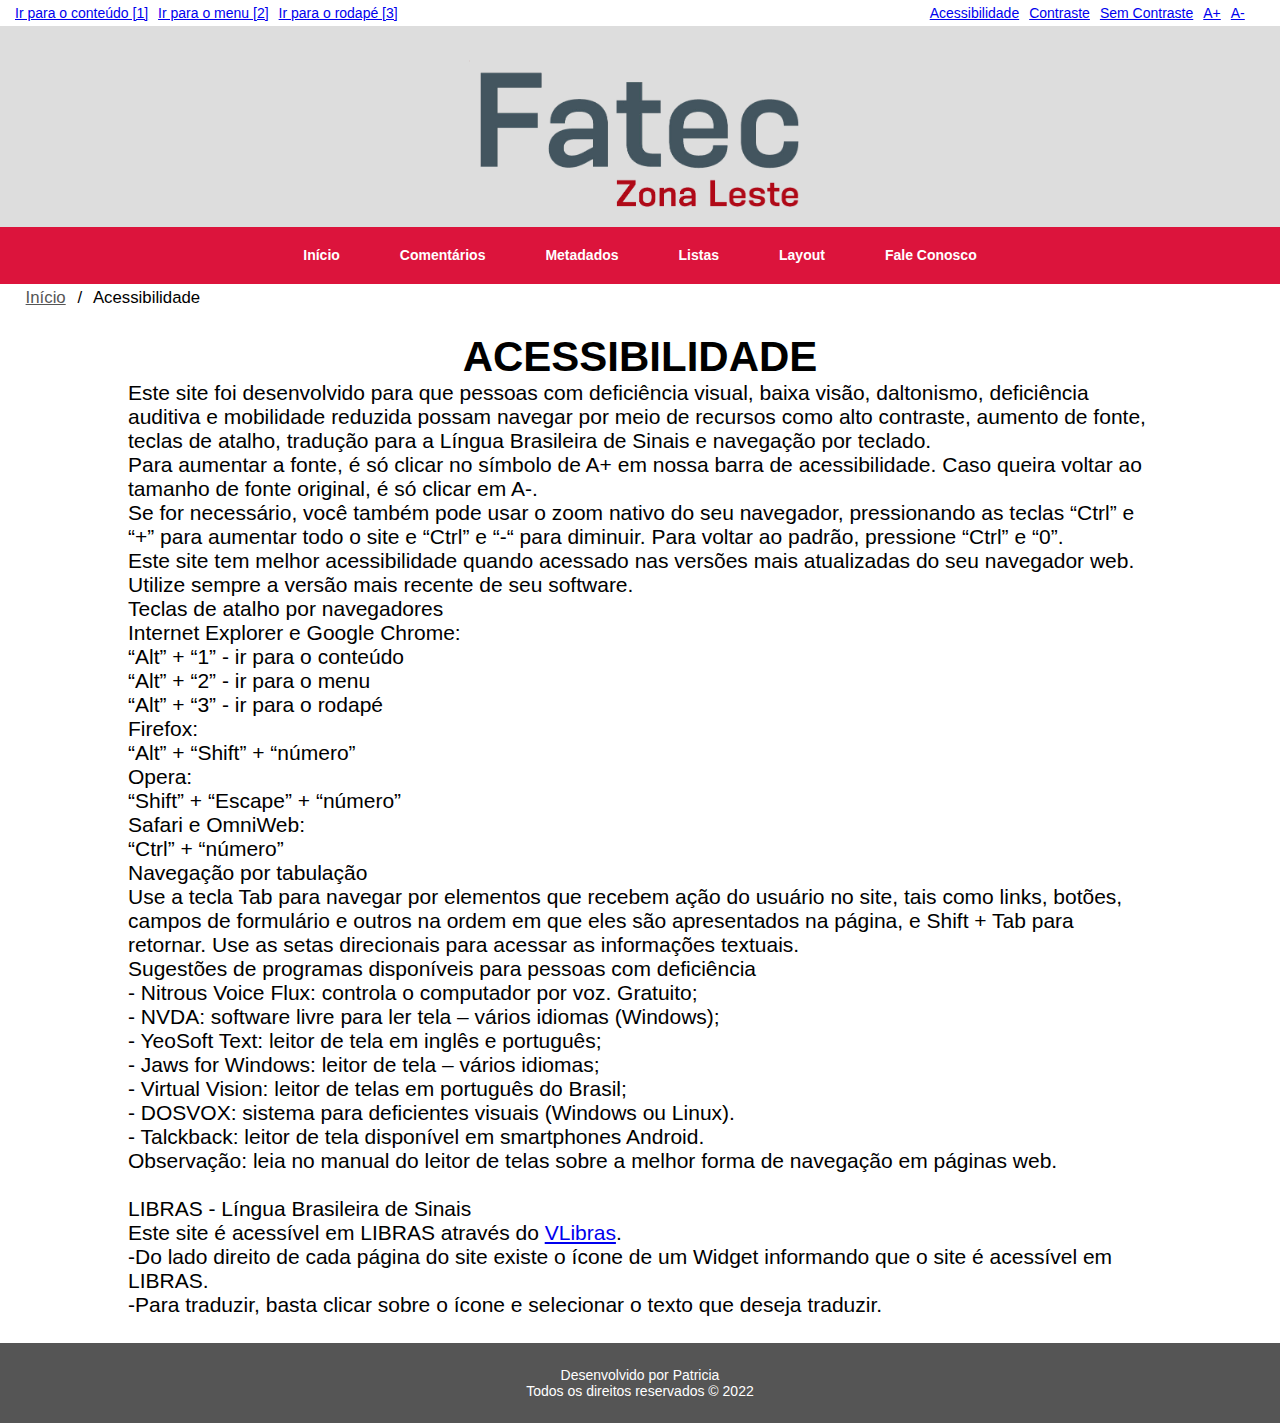
<file: acessibilidade.html>
<!DOCTYPE html>
<html lang="pt-br">
<head>
    <!--METADADOS-->
    <meta charset="UTF-8">
    <meta http-equiv="X-UA-Compatible" content="IE=edge">
    <meta name="viewport" content="width=device-width, initial-scale=1.0">
    <meta name="keywords" content="html, metadados, comentários, layout, listas">
    <!--FIM METADADOS-->
    <title>Aulas Desenvolvimento Web 1</title>
    <link rel="stylesheet" href="css/estilo.css">
    <link rel="shortcut icon" href="imagem/favicon.png" type="image/x-icon">
        
</head>
<body>
    <div class="acessibilidade flex-container">
        <ul class="atalhos">
            <li><a href="#conteudo" accesskey="1" title="Ir para a área de conteúdo">Ir para o conteúdo [1]</a></li>
            <li><a href="#menu" accesskey="2" title="Ir para o menu de navegação">Ir para o menu [2]</a></li>
            <li><a href="#rodape" accesskey="3" title="Ir para o rodapé">Ir para o rodapé [3]</a></li>
        </ul>
        <ul class="links_access">
            <li><a href="acessibilidade.html">Acessibilidade</a></li>
            <li><a href="javascript:void(0);" id="contraste">Contraste</a></li>
            <li><a href="javascript:void(0);" id="semcontraste">Sem Contraste</a></li>
            <li><a href="javascript:void(0);" id="aumenta">A+</a></li>
            <li><a href="javascript:void(0);" id="diminui">A-</a></li>
        </ul>
    </div>
    <header class="flex-container" id="topo"><!--Topo-->
        <a href="index.html" title="Voltar para o início"><img class="imagem" src="imagem/FATEC_ZONA_LESTE.png" alt="logo Fatec Zona Leste nas cores cinza e vermelho"></a>
    </header>
    <nav class="flex-container"><!--Navegação-->
        <label for="bt_menu"><img src="imagem/menu.png" alt="menu"></label>
        <input type="checkbox" name="bt_menu" id="bt_menu">
        <ul class="menu" id="menu">
            <li><a href="index.html">Início</a></li>
            <li><a href="comentarios.html">Comentários</a></li>
            <li><a href="metadados.html">Metadados</a></li>
            <li><a href="javascript:void(0);">Listas</a>
                <ul>
                    <li><a href="ol.html">Lista Ordenada</a></li>
                    <li><a href="ul.html">Lista Não Ordenada</a></li>
                </ul>
            
            </li>
            <li><a href="layout.html">Layout</a></li>
            <li><a href="contato.html">Fale Conosco</a></li>
            
            
        </ul>
    </nav>
    <main class="flex-container" id="conteudo"><!--Conteúdo-->
        <ul class="breadcrumb">
            <li><a href="index.html">Início</a></li>
            <li>Acessibilidade</li>
        </ul>
    <section>
        <h1>ACESSIBILIDADE</h1>
		
		<p>Este site foi desenvolvido para que pessoas com deficiência visual, baixa visão, daltonismo, deficiência auditiva e mobilidade reduzida possam navegar por meio de recursos como alto contraste, aumento de fonte, teclas de atalho, tradução para a Língua Brasileira de Sinais e navegação por teclado.</p>

		<p>Para aumentar a fonte, é só clicar no símbolo de A+ em nossa barra de acessibilidade. Caso queira voltar ao tamanho de fonte original, é só clicar em A-.</p>

		<p>Se for necessário, você também pode usar o zoom nativo do seu navegador, pressionando as teclas “Ctrl” e “+” para aumentar todo o site e “Ctrl” e “-“ para diminuir. Para voltar ao padrão, pressione “Ctrl” e “0”.</p>

		<p>Este site tem melhor acessibilidade quando acessado nas versões mais atualizadas do seu navegador web. Utilize sempre a versão mais recente de seu software.</p>

		<p>Teclas de atalho por navegadores</p>
		<p>Internet Explorer e Google Chrome:</p>

		<p>“Alt” + “1” - ir para o conteúdo</p>
		<p>“Alt” + “2” - ir para o menu</p>
		<p>“Alt” + “3” - ir para o rodapé</p>
		<p>Firefox:</p>

		<p>“Alt” + “Shift” + “número”</p>
		<p>Opera:</p>

		<p>“Shift” + “Escape” + “número”</p>
		<p>Safari e OmniWeb:</p>

		<p>“Ctrl” + “número”</p>
		<p>Navegação por tabulação</p>
		<p>Use a tecla Tab para navegar por elementos que recebem ação do usuário no site, tais como links, botões, campos de formulário e outros na ordem em que eles são apresentados na página, e Shift + Tab para retornar. Use as setas direcionais para acessar as informações textuais.</p>

		<p>Sugestões de programas disponíveis para pessoas com deficiência</p>
		<p>- Nitrous Voice Flux: controla o computador por voz. Gratuito;</p>
		<p>- NVDA: software livre para ler tela – vários idiomas (Windows);</p>
		<p>- YeoSoft Text: leitor de tela em inglês e português;</p>
		<p>- Jaws for Windows: leitor de tela – vários idiomas;</p>
		<p>- Virtual Vision: leitor de telas em português do Brasil;</p>
		<p>- DOSVOX: sistema para deficientes visuais (Windows ou Linux).</p>
		<p>- Talckback: leitor de tela disponível em smartphones Android.</p>
	<p>Observação: leia no manual do leitor de telas sobre a melhor forma de navegação em páginas web.</p><br>
		
		<p>LIBRAS - Língua Brasileira de Sinais</p>
		<p>Este site é acessível em LIBRAS através do <a href="http://www.vlibras.gov.br/" target="_blank">VLibras</a>.</p>
		<p>-Do lado direito de cada página do site existe o ícone de um Widget informando que o site é acessível em LIBRAS.</p>
		<p>-Para traduzir, basta clicar sobre o ícone e selecionar o texto que deseja traduzir.</p>
    </section>
    </main>
    <footer class="flex-container" id="rodape"><!--rodapé-->
        <p>Desenvolvido por Patricia<br>
            Todos os direitos reservados &copy; 2022
        </p>
    </footer>
</body>
<script src = "js/contraste.js"></script>
<script src = "js/fonte.js"></script>
</html>
</file>
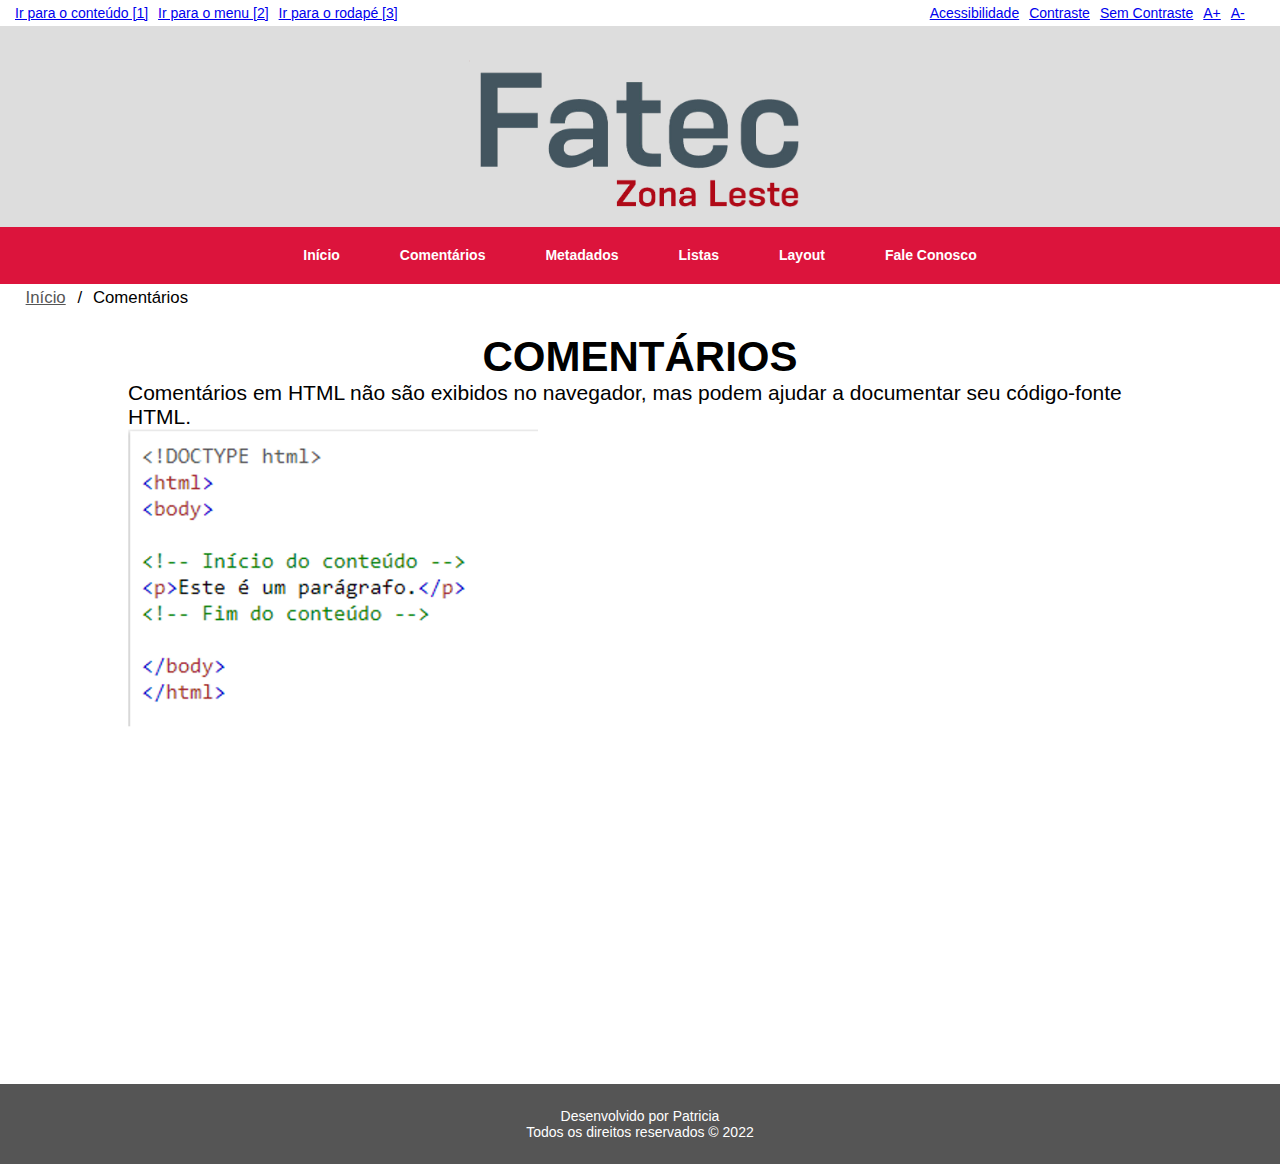
<file: comentarios.html>
<!DOCTYPE html>
<html lang="pt-br">
<head>
    <!--METADADOS-->
    <meta charset="UTF-8">
    <meta http-equiv="X-UA-Compatible" content="IE=edge">
    <meta name="viewport" content="width=device-width, initial-scale=1.0">
    <meta name="keywords" content="html, metadados, comentários, layout, listas">
    <!--FIM METADADOS-->
    <title>Aulas Desenvolvimento Web 1</title>
    <link rel="stylesheet" href="css/estilo.css">
    <link rel="shortcut icon" href="imagem/favicon.png" type="image/x-icon">
</head>
<body>
    <div class="acessibilidade flex-container">
        <ul class="atalhos">
            <li><a href="#conteudo" accesskey="1" title="Ir para a área de conteúdo">Ir para o conteúdo [1]</a></li>
            <li><a href="#menu" accesskey="2" title="Ir para o menu de navegação">Ir para o menu [2]</a></li>
            <li><a href="#rodape" accesskey="3" title="Ir para o rodapé">Ir para o rodapé [3]</a></li>
        </ul>
        <ul class="links_access">
            <li><a href="acessibilidade.html">Acessibilidade</a></li>
            <li><a href="javascript:void(0);" id="contraste">Contraste</a></li>
            <li><a href="javascript:void(0);" id="semcontraste">Sem Contraste</a></li>
            <li><a href="javascript:void(0);" id="aumenta">A+</a></li>
            <li><a href="javascript:void(0);" id="diminui">A-</a></li>
        </ul>
    </div>
    <header class="flex-container" id="topo"><!--Topo-->
        <a href="index.html" title="Voltar para o início"><img class="imagem" src="imagem/FATEC_ZONA_LESTE.png" alt="logo Fatec Zona Leste nas cores cinza e vermelho"></a>
        <div vw class="enabled">
            <div vw-access-button class="active"></div>
            <div vw-plugin-wrapper>
              <div class="vw-plugin-top-wrapper"></div>
            </div>
          </div>
          <script src="https://vlibras.gov.br/app/vlibras-plugin.js"></script>
          <script>
            new window.VLibras.Widget('https://vlibras.gov.br/app');
          </script>
    </header>
    <nav class="flex-container"><!--Navegação-->
        <label for="bt_menu"><img src="imagem/menu.png" alt="menu"></label>
        <input type="checkbox" name="bt_menu" id="bt_menu">
        <ul class="menu">
            <li><a href="index.html">Início</a></li>
            <li><a href="comentarios.html">Comentários</a></li>
            <li><a href="metadados.html">Metadados</a></li>
            <li><a href="javascript:void(0);">Listas</a>
                <ul>
                    <li><a href="ol.html">Lista Ordenada</a></li>
                    <li><a href="ul.html">Lista Não Ordenada</a></li>
                </ul>
            
            </li>
            <li><a href="layout.html">Layout</a></li>
            <li><a href="contato.html">Fale Conosco</a></li>
            
            
        </ul>
    </nav>
    <main class="flex-container" id="conteudo"><!--Conteúdo-->
        <ul class="breadcrumb">
            <li><a href="index.html">Início</a></li>
            <li>Comentários</li>
            </ul>

    <section>
        <h1>COMENTÁRIOS</h1>
        <p>Comentários em HTML não são exibidos no navegador, mas podem ajudar a documentar seu código-fonte HTML.</p>
        <img class="imagem" src="imagem/comentarios.png" alt="imagem contendo instruções html para comentários">
    </section>

        
    </main>
    <footer class="flex-container" id="rodape"><!--rodapé-->
        <p>Desenvolvido por Patricia<br>
            Todos os direitos reservados &copy; 2022
        </p>
    </footer>
</body>
<script src = "js/contraste.js"></script>
<script src = "js/fonte.js"></script>
</html>
</file>
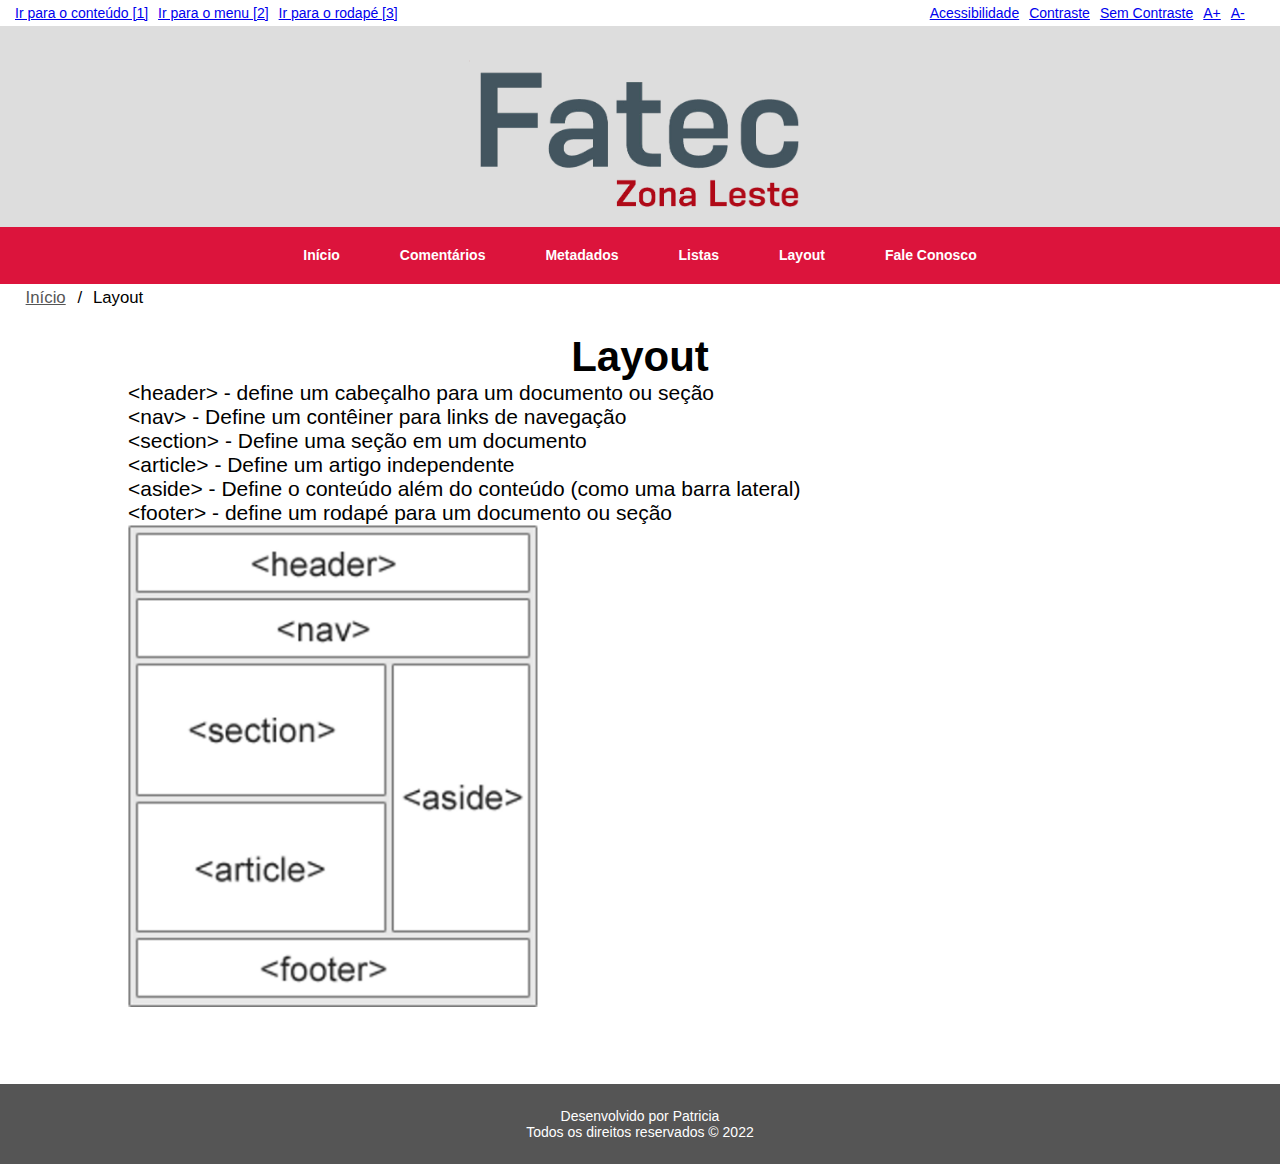
<file: layout.html>
<!DOCTYPE html>
<html lang="pt-br">
<head>
    <!--METADADOS-->
    <meta charset="UTF-8">
    <meta http-equiv="X-UA-Compatible" content="IE=edge">
    <meta name="viewport" content="width=device-width, initial-scale=1.0">
    <meta name="keywords" content="html, metadados, comentários, layout, listas">
    <!--FIM METADADOS-->
    <title>Aulas Desenvolvimento Web 1</title>
    <link rel="stylesheet" href="css/estilo.css">
    <link rel="shortcut icon" href="imagem/favicon.png" type="image/x-icon">
</head>
<body>
    <div class="acessibilidade flex-container">
        <ul class="atalhos">
            <li><a href="#conteudo" accesskey="1" title="Ir para a área de conteúdo">Ir para o conteúdo [1]</a></li>
            <li><a href="#menu" accesskey="2" title="Ir para o menu de navegação">Ir para o menu [2]</a></li>
            <li><a href="#rodape" accesskey="3" title="Ir para o rodapé">Ir para o rodapé [3]</a></li>
        </ul>
        <ul class="links_access">
            <li><a href="acessibilidade.html">Acessibilidade</a></li>
            <li><a href="javascript:void(0);" id="contraste">Contraste</a></li>
            <li><a href="javascript:void(0);" id="semcontraste">Sem Contraste</a></li>
            <li><a href="javascript:void(0);" id="aumenta">A+</a></li>
            <li><a href="javascript:void(0);" id="diminui">A-</a></li>
        </ul>
    </div>
    <header class="flex-container" id="topo"><!--Topo-->
        <a href="index.html" title="Voltar para o início"><img class="imagem" src="imagem/FATEC_ZONA_LESTE.png" alt="logo Fatec Zona Leste nas cores cinza e vermelho"></a>
        <div vw class="enabled">
            <div vw-access-button class="active"></div>
            <div vw-plugin-wrapper>
              <div class="vw-plugin-top-wrapper"></div>
            </div>
          </div>
          <script src="https://vlibras.gov.br/app/vlibras-plugin.js"></script>
          <script>
            new window.VLibras.Widget('https://vlibras.gov.br/app');
          </script>
    </header>
    <nav class="flex-container"><!--Navegação-->
        <label for="bt_menu"><img src="imagem/menu.png" alt="menu"></label>
        <input type="checkbox" name="bt_menu" id="bt_menu">
        <ul class="menu">
            <li><a href="index.html">Início</a></li>
            <li><a href="comentarios.html">Comentários</a></li>
            <li><a href="metadados.html">Metadados</a></li>
            <li><a href="javascript:void(0);">Listas</a>
                <ul>
                    <li><a href="ol.html">Lista Ordenada</a></li>
                    <li><a href="ul.html">Lista Não Ordenada</a></li>
                </ul>
            
            </li>
            <li><a href="layout.html">Layout</a></li>
            <li><a href="contato.html">Fale Conosco</a></li>
            
            
        </ul>
    </nav>
    <main class="flex-container" id="conteudo"><!--Conteúdo-->
        <ul class="breadcrumb">
            <li><a href="index.html">Início</a></li>
            <li>Layout</li>
        </ul>
        <section>
        <h1>Layout</h1>
        <p>&lt;header&gt; - define um cabeçalho para um documento ou seção</p>
        <p>&lt;nav&gt; - Define um contêiner para links de navegação</p>
        <p>&lt;section&gt; - Define uma seção em um documento</p>
        <p>&lt;article&gt; - Define um artigo independente</p>
        <p>&lt;aside&gt; - Define o conteúdo além do conteúdo (como uma barra lateral)</p>
        <p>&lt;footer&gt; - define um rodapé para um documento ou seção</p>
            
        <img class="imagem" src="imagem/layout.png" alt="imagem contendo instruções html para layout semântico">
        </section>
        
    </main>
    <footer class="flex-container" id="rodape"><!--rodapé-->
        <p>Desenvolvido por Patricia<br>
            Todos os direitos reservados &copy; 2022
        </p>
    </footer>
</body>
<script src = "js/contraste.js"></script>
<script src="js/fonte.js"></script>
</html>
</file>
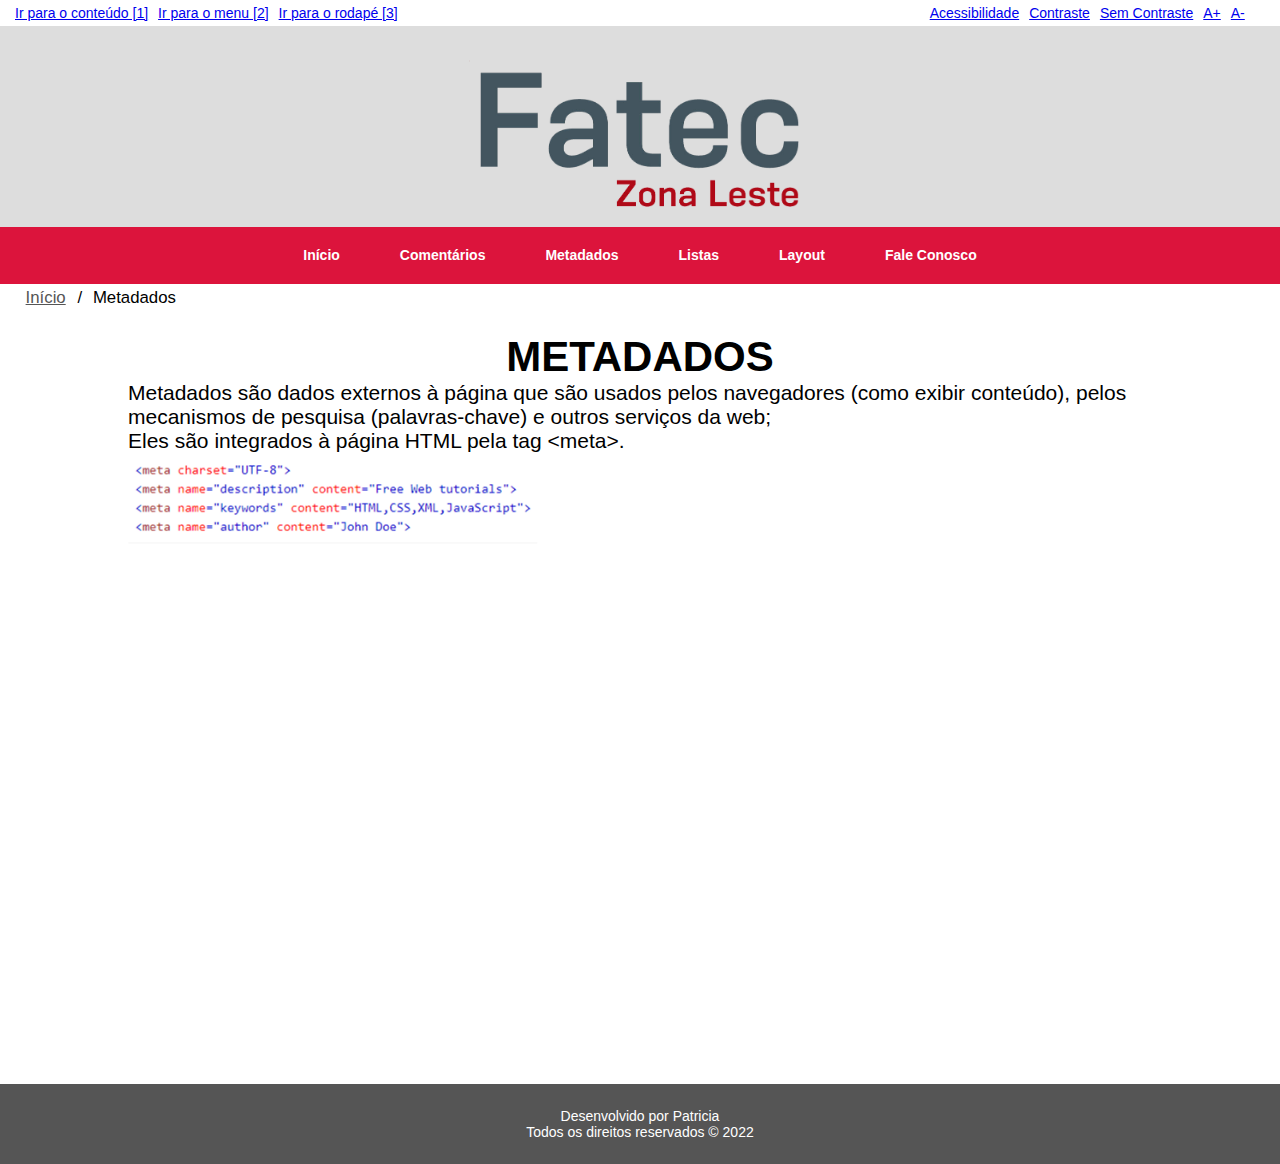
<file: metadados.html>
<!DOCTYPE html>
<html lang="pt-br">
<head>
    <!--METADADOS-->
    <meta charset="UTF-8">
    <meta http-equiv="X-UA-Compatible" content="IE=edge">
    <meta name="viewport" content="width=device-width, initial-scale=1.0">
    <meta name="keywords" content="html, metadados, comentários, layout, listas">
    <!--FIM METADADOS-->
    <title>Aulas Desenvolvimento Web 1</title>
    <link rel="stylesheet" href="css/estilo.css">
    <link rel="shortcut icon" href="imagem/favicon.png" type="image/x-icon">
</head>
<body>
    <div class="acessibilidade flex-container">
        <ul class="atalhos">
            <li><a href="#conteudo" accesskey="1" title="Ir para a área de conteúdo">Ir para o conteúdo [1]</a></li>
            <li><a href="#menu" accesskey="2" title="Ir para o menu de navegação">Ir para o menu [2]</a></li>
            <li><a href="#rodape" accesskey="3" title="Ir para o rodapé">Ir para o rodapé [3]</a></li>
        </ul>
        <ul class="links_access">
            <li><a href="acessibilidade.html">Acessibilidade</a></li>
            <li><a href="javascript:void(0);" id="contraste">Contraste</a></li>
            <li><a href="javascript:void(0);" id="semcontraste">Sem Contraste</a></li>
            <li><a href="javascript:void(0);" id="aumenta">A+</a></li>
            <li><a href="javascript:void(0);" id="diminui">A-</a></li>
        </ul>
    </div>
    <header class="flex-container" id="topo"><!--Topo-->
        <a href="index.html" title="Voltar para o início"><img class="imagem" src="imagem/FATEC_ZONA_LESTE.png" alt="logo Fatec Zona Leste nas cores cinza e vermelho"></a>
        <div vw class="enabled">
            <div vw-access-button class="active"></div>
            <div vw-plugin-wrapper>
              <div class="vw-plugin-top-wrapper"></div>
            </div>
          </div>
          <script src="https://vlibras.gov.br/app/vlibras-plugin.js"></script>
          <script>
            new window.VLibras.Widget('https://vlibras.gov.br/app');
          </script>
    </header>
    <nav class="flex-container"><!--Navegação-->
        <label for="bt_menu"><img src="imagem/menu.png" alt="menu"></label>
        <input type="checkbox" name="bt_menu" id="bt_menu">
        <ul class="menu">
            <li><a href="index.html">Início</a></li>
            <li><a href="comentarios.html">Comentários</a></li>
            <li><a href="metadados.html">Metadados</a></li>
            <li><a href="javascript:void(0);">Listas</a>
                <ul>
                    <li><a href="ol.html">Lista Ordenada</a></li>
                    <li><a href="ul.html">Lista Não Ordenada</a></li>
                </ul>
            
            </li>
            <li><a href="layout.html">Layout</a></li>
            <li><a href="contato.html">Fale Conosco</a></li>
            
            
        </ul>
    </nav>
    <main class="flex-container" id="conteudo"><!--Conteúdo-->
        <ul class="breadcrumb">
            <li><a href="index.html">Início</a></li>
            <li>Metadados</li>
        </ul>
        <section>
        <h1>METADADOS</h1>
        <p>Metadados são dados externos à página que são usados ​​pelos navegadores (como exibir conteúdo), pelos mecanismos de pesquisa (palavras-chave) e outros serviços da web;</p>
        <p>Eles são integrados à página HTML pela tag &lt;meta&gt;.</p>
        <img class="imagem" src="imagem/metadados.png" alt="imagem contendo instruções html para metadados">
        </section>
        
    </main>
    <footer class="flex-container" id="rodape"><!--rodapé-->
        <p>Desenvolvido por Patricia<br>
            Todos os direitos reservados &copy; 2022
        </p>
    </footer>
</body>
<script src = "js/contraste.js"></script>
<script src="js/fonte.js"></script>
</html>
</file>
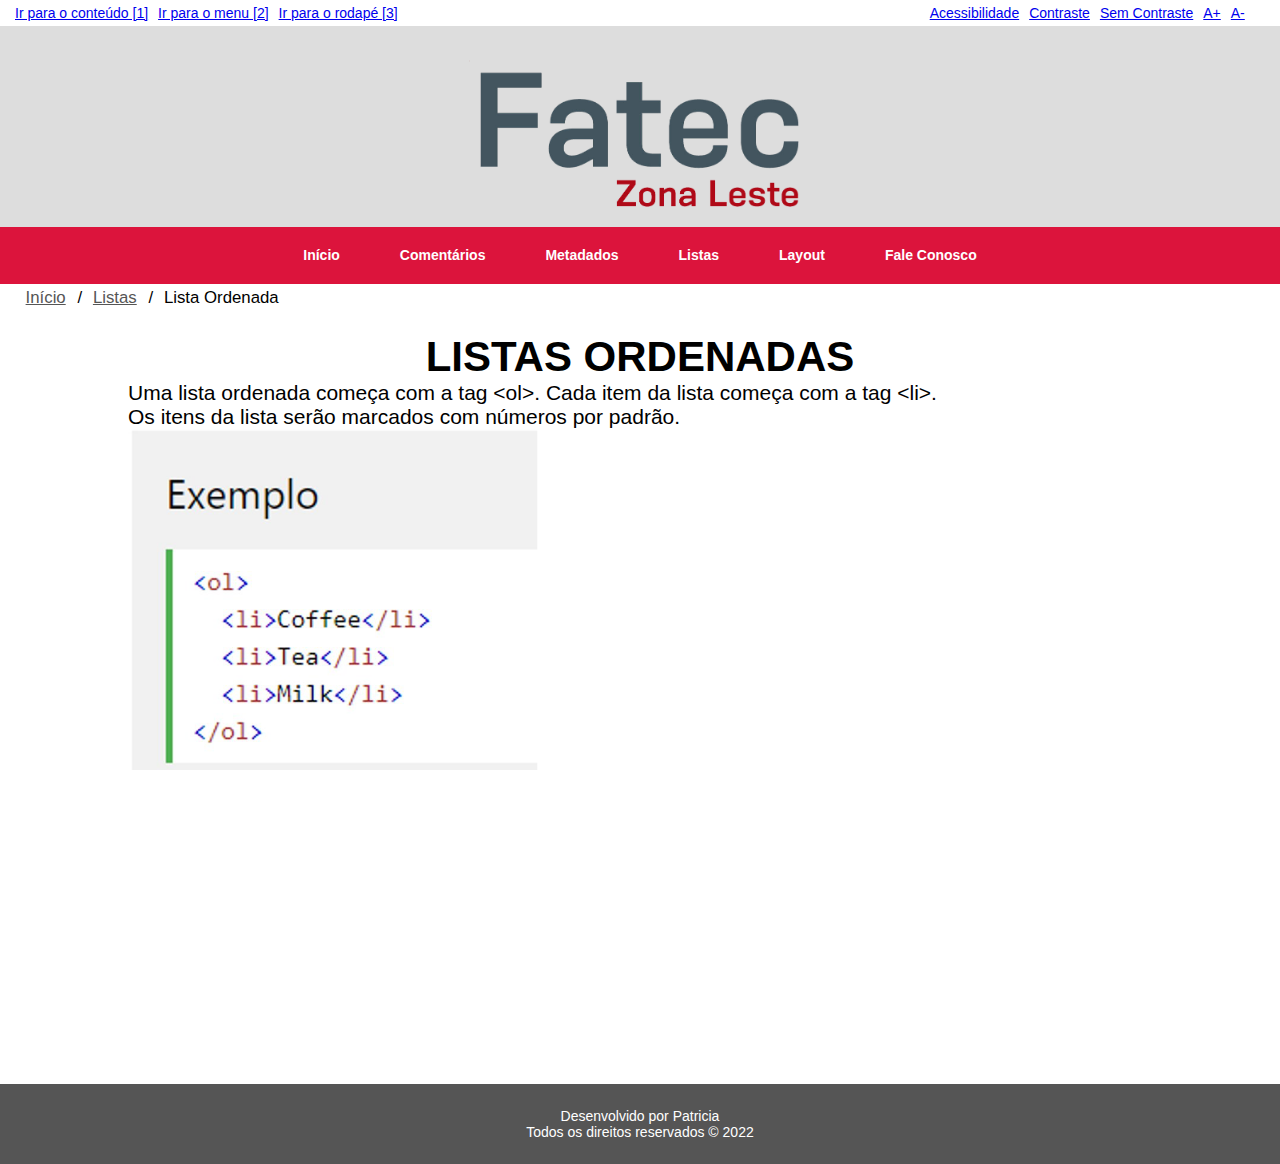
<file: ol.html>
<!DOCTYPE html>
<html lang="pt-br">
<head>
    <!--METADADOS-->
    <meta charset="UTF-8">
    <meta http-equiv="X-UA-Compatible" content="IE=edge">
    <meta name="viewport" content="width=device-width, initial-scale=1.0">
    <meta name="keywords" content="html, metadados, comentários, layout, listas">
    <!--FIM METADADOS-->
    <title>Aulas Desenvolvimento Web 1</title>
    <link rel="stylesheet" href="css/estilo.css">
    <link rel="shortcut icon" href="imagem/favicon.png" type="image/x-icon">
</head>
<body>
    <div class="acessibilidade flex-container">
        <ul class="atalhos">
            <li><a href="#conteudo" accesskey="1" title="Ir para a área de conteúdo">Ir para o conteúdo [1]</a></li>
            <li><a href="#menu" accesskey="2" title="Ir para o menu de navegação">Ir para o menu [2]</a></li>
            <li><a href="#rodape" accesskey="3" title="Ir para o rodapé">Ir para o rodapé [3]</a></li>
        </ul>
        <ul class="links_access">
            <li><a href="acessibilidade.html">Acessibilidade</a></li>
            <li><a href="javascript:void(0);" id="contraste">Contraste</a></li>
            <li><a href="javascript:void(0);" id="semcontraste">Sem Contraste</a></li>
            <li><a href="javascript:void(0);" id="aumenta">A+</a></li>
            <li><a href="javascript:void(0);" id="diminui">A-</a></li>
        </ul>
    </div>
    <header class="flex-container" id="topo"><!--Topo-->
        <a href="index.html" title="Voltar para o início"><img class="imagem" src="imagem/FATEC_ZONA_LESTE.png" alt="logo Fatec Zona Leste nas cores cinza e vermelho"></a>
        <div vw class="enabled">
            <div vw-access-button class="active"></div>
            <div vw-plugin-wrapper>
              <div class="vw-plugin-top-wrapper"></div>
            </div>
          </div>
          <script src="https://vlibras.gov.br/app/vlibras-plugin.js"></script>
          <script>
            new window.VLibras.Widget('https://vlibras.gov.br/app');
          </script>
    </header>
    <nav class="flex-container"><!--Navegação-->
        <label for="bt_menu"><img src="imagem/menu.png" alt="menu"></label>
        <input type="checkbox" name="bt_menu" id="bt_menu">
        <ul class="menu">
            <li><a href="index.html">Início</a></li>
            <li><a href="comentarios.html">Comentários</a></li>
            <li><a href="metadados.html">Metadados</a></li>
            <li><a href="javascript:void(0);">Listas</a>
                <ul>
                    <li><a href="ol.html">Lista Ordenada</a></li>
                    <li><a href="ul.html">Lista Não Ordenada</a></li>
                </ul>
            
            </li>
            <li><a href="layout.html">Layout</a></li>
            <li><a href="contato.html">Fale Conosco</a></li>
            
            
        </ul>
    </nav>
    <main class="flex-container" id="conteudo"><!--Conteúdo-->
        <ul class="breadcrumb">
            <li><a href="index.html">Início</a></li>
            <li><a href="javascript:void(0);">Listas</a></li>
            <li>Lista Ordenada</li>
        </ul>
        <section>
        <h1>LISTAS ORDENADAS</h1>
        <p>Uma lista ordenada começa com a tag &lt;ol&gt;. Cada item da lista começa com a tag &lt;li&gt;.</p>

           <p>Os itens da lista serão marcados com números por padrão.</p>
        <img class="imagem" src="imagem/ol.png" alt="imagem contendo instruções html para lista ordenada">
        </section>
        
    </main>
    <footer class="flex-container" id="rodape"><!--rodapé-->
        <p>Desenvolvido por Patricia<br>
            Todos os direitos reservados &copy; 2022
        </p>
    </footer>
</body>
<script src = "js/contraste.js"></script>
<script src="js/fonte.js"></script>
</html>
</file>
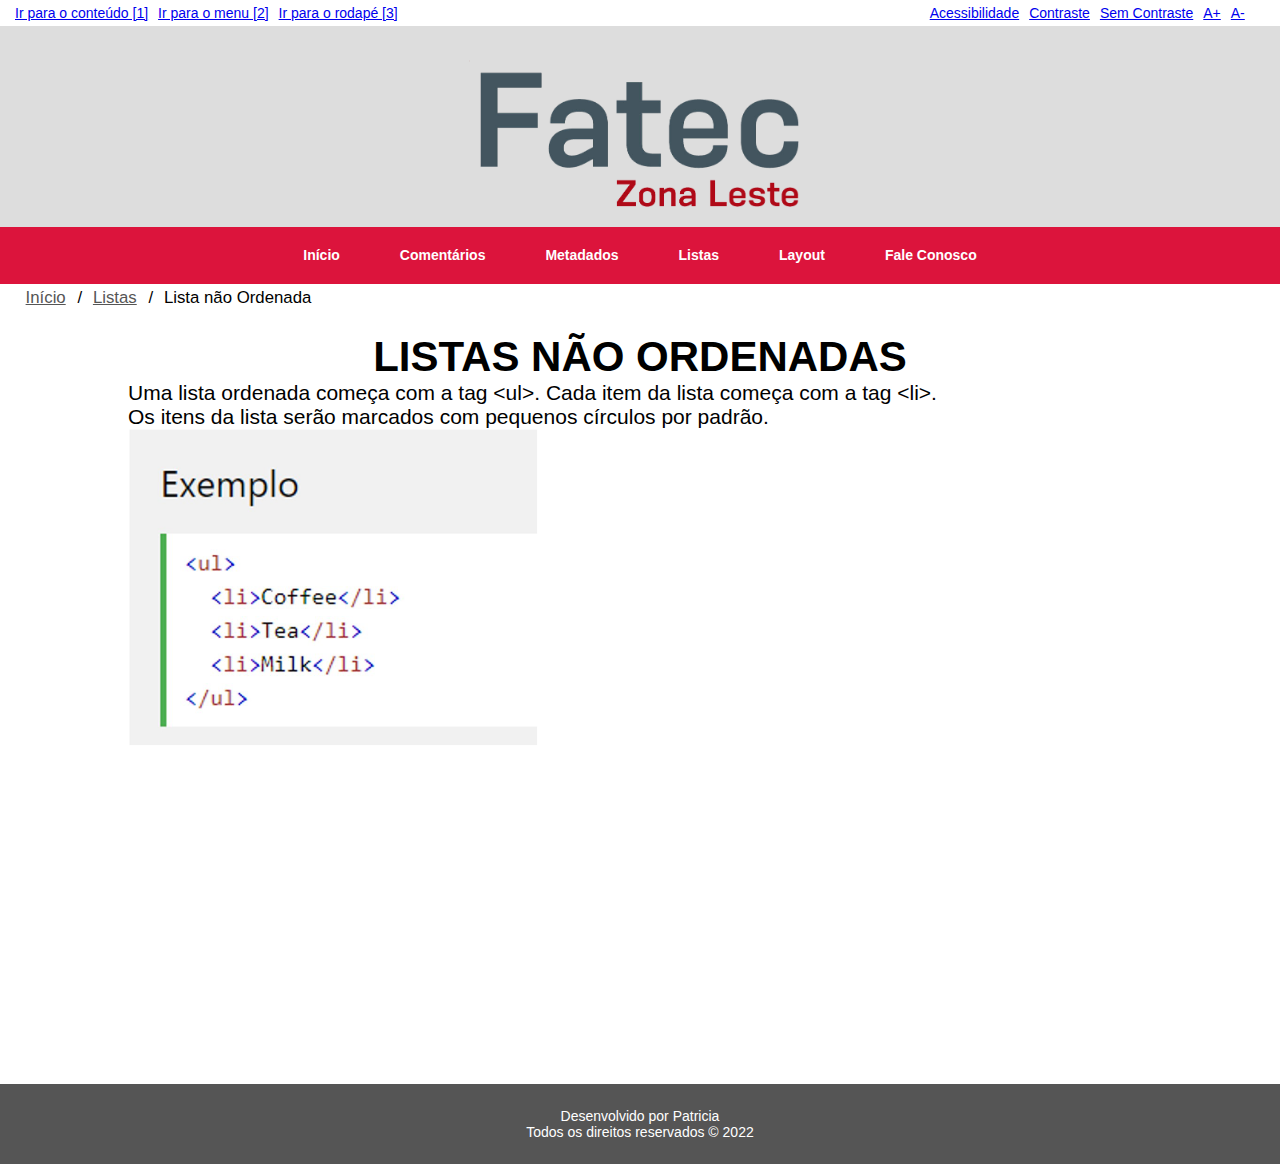
<file: ul.html>
<!DOCTYPE html>
<html lang="pt-br">
<head>
    <!--METADADOS-->
    <meta charset="UTF-8">
    <meta http-equiv="X-UA-Compatible" content="IE=edge">
    <meta name="viewport" content="width=device-width, initial-scale=1.0">
    <meta name="keywords" content="html, metadados, comentários, layout, listas">
    <!--FIM METADADOS-->
    <title>Aulas Desenvolvimento Web 1</title>
    <link rel="stylesheet" href="css/estilo.css">
    <link rel="shortcut icon" href="imagem/favicon.png" type="image/x-icon">
</head>
<body>
    <div class="acessibilidade flex-container">
        <ul class="atalhos">
            <li><a href="#conteudo" accesskey="1" title="Ir para a área de conteúdo">Ir para o conteúdo [1]</a></li>
            <li><a href="#menu" accesskey="2" title="Ir para o menu de navegação">Ir para o menu [2]</a></li>
            <li><a href="#rodape" accesskey="3" title="Ir para o rodapé">Ir para o rodapé [3]</a></li>
        </ul>
        <ul class="links_access">
            <li><a href="acessibilidade.html">Acessibilidade</a></li>
            <li><a href="javascript:void(0);" id="contraste">Contraste</a></li>
            <li><a href="javascript:void(0);" id="semcontraste">Sem Contraste</a></li>
            <li><a href="javascript:void(0);" id="aumenta">A+</a></li>
            <li><a href="javascript:void(0);" id="diminui">A-</a></li>
        </ul>
    </div>
    <header class="flex-container" id="topo"><!--Topo-->
        <a href="index.html" title="Voltar para o início"><img class="imagem" src="imagem/FATEC_ZONA_LESTE.png" alt="logo Fatec Zona Leste nas cores cinza e vermelho"></a>
        <div vw class="enabled">
            <div vw-access-button class="active"></div>
            <div vw-plugin-wrapper>
              <div class="vw-plugin-top-wrapper"></div>
            </div>
          </div>
          <script src="https://vlibras.gov.br/app/vlibras-plugin.js"></script>
          <script>
            new window.VLibras.Widget('https://vlibras.gov.br/app');
          </script>
    </header>
    <nav class="flex-container"><!--Navegação-->
        <label for="bt_menu"><img src="imagem/menu.png" alt="menu"></label>
        <input type="checkbox" name="bt_menu" id="bt_menu">
        <ul class="menu">
            <li><a href="index.html">Início</a></li>
            <li><a href="comentarios.html">Comentários</a></li>
            <li><a href="metadados.html">Metadados</a></li>
            <li><a href="javascript:void(0);">Listas</a>
                <ul>
                    <li><a href="ol.html">Lista Ordenada</a></li>
                    <li><a href="ul.html">Lista Não Ordenada</a></li>
                </ul>
            
            </li>
            <li><a href="layout.html">Layout</a></li>
            <li><a href="contato.html">Fale Conosco</a></li>
            
            
        </ul>
    </nav>
    <main class="flex-container" id="conteudo"><!--Conteúdo-->
        <ul class="breadcrumb">
            <li><a href="index.html">Início</a></li>
            <li><a href="javascript:void(0);">Listas</a></li>
            <li>Lista não Ordenada</li>
        </ul>
        <section>
        <h1>LISTAS NÃO ORDENADAS</h1>
        <p>Uma lista ordenada começa com a tag &lt;ul&gt;. Cada item da lista começa com a tag &lt;li&gt;.</p>

           <p>Os itens da lista serão marcados com pequenos círculos por padrão.</p>
        <img class="imagem" src="imagem/ul.png" alt="imagem contendo instruções html para lista ordenada">
        </section>
        
    </main>
    <footer class="flex-container" id="rodape"><!--rodapé-->
        <p>Desenvolvido por Patricia<br>
            Todos os direitos reservados &copy; 2022
        </p>
    </footer>
</body>
<script src = "js/contraste.js"></script>
<script src="js/fonte.js"></script>
</html>
</file>
<file: css/estilo.css>
*{
    margin: 0;
    padding: 0;
}

body{
    font-size: 14px;
}

.flex-container{
    display: flex;
    width: 100%;
}

.acessibilidade{
    background-color: #fff;
    font-family: Arial, Helvetica, sans-serif;
    font-size: 1em;
}

.atalhos, .links_access{
    list-style: none;
    display: inline-flex;
    padding: 5px;
}
.atalhos li, .links_access li{
    
    padding-left: 10px;
}

.links_access{

    margin-left: 60%;
}

#topo{
    width: 100%;
    background-color: #ddd;
    justify-content: center;
    height: auto;
}

#topo a{
   text-align: center;
}

.imagem{
    width: 40%;
    height: auto;
}
/*Navegação*/
nav{
    width: 100%;
    background-color:#dc143c;
    height: auto;
    justify-content: center;
    
}

.menu{
    list-style: none;
    display: inline-flex;
    justify-content: space-around;
}

.menu li{
    position: relative;
    padding: 20px 30px;
}

.menu li a{
    color: #fff;
    text-decoration: none;
    font-weight: bold;
    font-family: Arial, Helvetica, sans-serif;
}

.menu li a:hover{
    color: #000;
    transition: 0.5s;
}

.menu li ul{
    display: none;
    position: absolute;
    list-style: none;
    top: 40px;
    left: 0;
    background-color: #dc143c;
}

.menu li:hover ul{
    display: block;
}

.menu li ul li{
    display: block;
    width: 140px;
}
/*ocultar menu hamburguer*/

label[for="bt_menu"], #bt_menu{
    display: none;
}

/* conteúdo */
#conteudo{
    min-height: 800px;
    flex-direction: column;
    font-family: Arial, Helvetica, sans-serif;
    font-size: 1.5em;

}
.breadcrumb{
    padding-left: 2%;
    list-style:none ;
}
.breadcrumb li{
    display: inline;
    font-family: Arial, Helvetica, sans-serif;
    font-size: 0.8em;
    color: #000;
}
.breadcrumb li a{
    color: #555;
}
.breadcrumb li a:hover{
    color: #000;
}
.breadcrumb li+li::before{
    content: "/\00a0";
    padding: 6px;
    color: #000;
}
h1{
    text-align: center;
     
}

section{
    padding: 2% 10%; /*acrescentado*/
}

/* Formulário */
form{
    align-self: center;
    padding: 2%;   
}
label, legend{
    font-size: 0.7em;
}
input, select, textarea{
    padding: 10px;
    border-radius: 15px;
    width: 80%; /*corrigido*/
    
}
fieldset{
    width: 70%; /*corrigido*/
    border: none;
    /*padding: 40px;*/ /*corrigido*/
    margin: auto;
    
}
button{
    width: 35%; /*corrigido*/
    padding: 10px;
        
}
.required::after{
    content: " *";
    color: red;

}

#rodape{
    justify-content: center;
    text-align: center;
    background-color: #555;
    font-family: Arial, Helvetica, sans-serif;
    color: #fff;
    font-size: 1em;
    align-items: center;
    height: 80px;

}

video{
    width: 60%;
    height: auto;
    align-self: center;
}

/* media queries barra de acessibilidade */

@media screen and (max-width: 1680px){
    .links_access{

        margin-left: 45%;
    }
}
@media screen and (max-width: 1345px){
    .links_access{

        margin-left: 40%;
    }
}
@media screen and (max-width: 1230px){
    .links_access{

        margin-left: 30%;
    }
}
@media screen and (max-width: 1024px){
    .links_access{

        margin-left: 25%;
    }
}
@media screen and (max-width: 850px){

    .atalhos{
        display: none;
    }
    .links_access{
        margin: auto;
    }
}

/* media queries menu responsivo */

@media screen and (max-width: 740px){

    nav{
        justify-content: left;
    }
    .menu{
        display: none;
    }

    label[for="bt_menu"]{
        display: block;
        margin: 2%;
    }

    #bt_menu:checked ~ .menu{
        display: block;
        width: 100%; /*corrigido*/

       
       
    }

    .menu li{
        padding: 5% 1px; /*corrigido*/
        
        
    }
   
    .menu li ul{
        position:static; /*acrescentado*/
        
    }
    .menu li ul li{
        position: relative; /*acrescentado*/
        display: block; /*acrescentado*/

    }
     
    .imagem{
        width: 60%;
        height: auto;
    }
    
  
    video{
        width: 100%;
        height: auto;
        align-self: center;
    }
}
</file>
